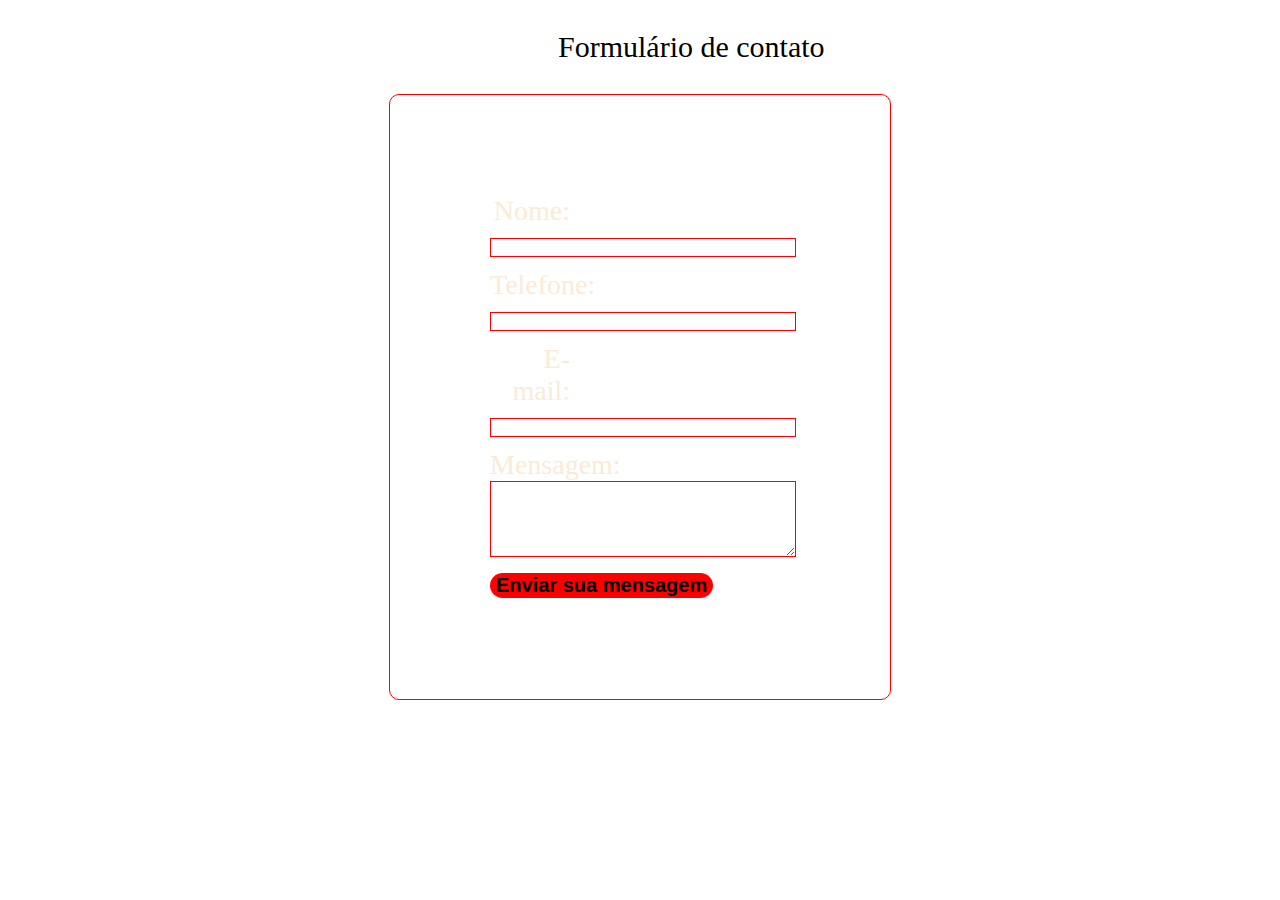
<file: formulario.html>
<!DOCTYPE html>
<html lang="en">
<head>
   
    <meta charset="UTF-8">
    <meta http-equiv="X-UA-Compatible" content="IE=edge"> 
    <meta name="viewport" content="width=device-width, initial-scale=1.0">
    <title>Contato </title>
    <link rel="preconnect" href="https://fonts.googleapis.com">
<link rel="preconnect" href="https://fonts.gstatic.com" crossorigin>
<link href="https://fonts.googleapis.com/css2?family=Indie+Flower&display=swap" rel="stylesheet">
    <link rel="stylesheet" href="./estilo2.css">

</head>
<body>
   
<p> Formulário de contato</p>
   <form action="onde quer que seja, não tem que funcionar mesmo." method="post">
    <div>
        <label for="nome">Nome:</label>
        <input type="text" id="nome" name="usuario_nome"/>
    </div>
    <div>
        <label for="telefone">Telefone:</label>
        <input type="tel" id="telefone" name="usuario_telefone"/>
    </div>
    <div>
        <label for="email">E-mail:</label>
        <input type="email" id="email" name="usuario_email"/>
    </div>
    <div>
        <label for="msg">Mensagem:</label>
        <textarea id="msg" name="usuario_msg"></textarea>
    </div>
    <div class="button">
        <button type="submit">Enviar sua mensagem</button>
    </div>
</form>
</form> 
</body>
</html>
</file>
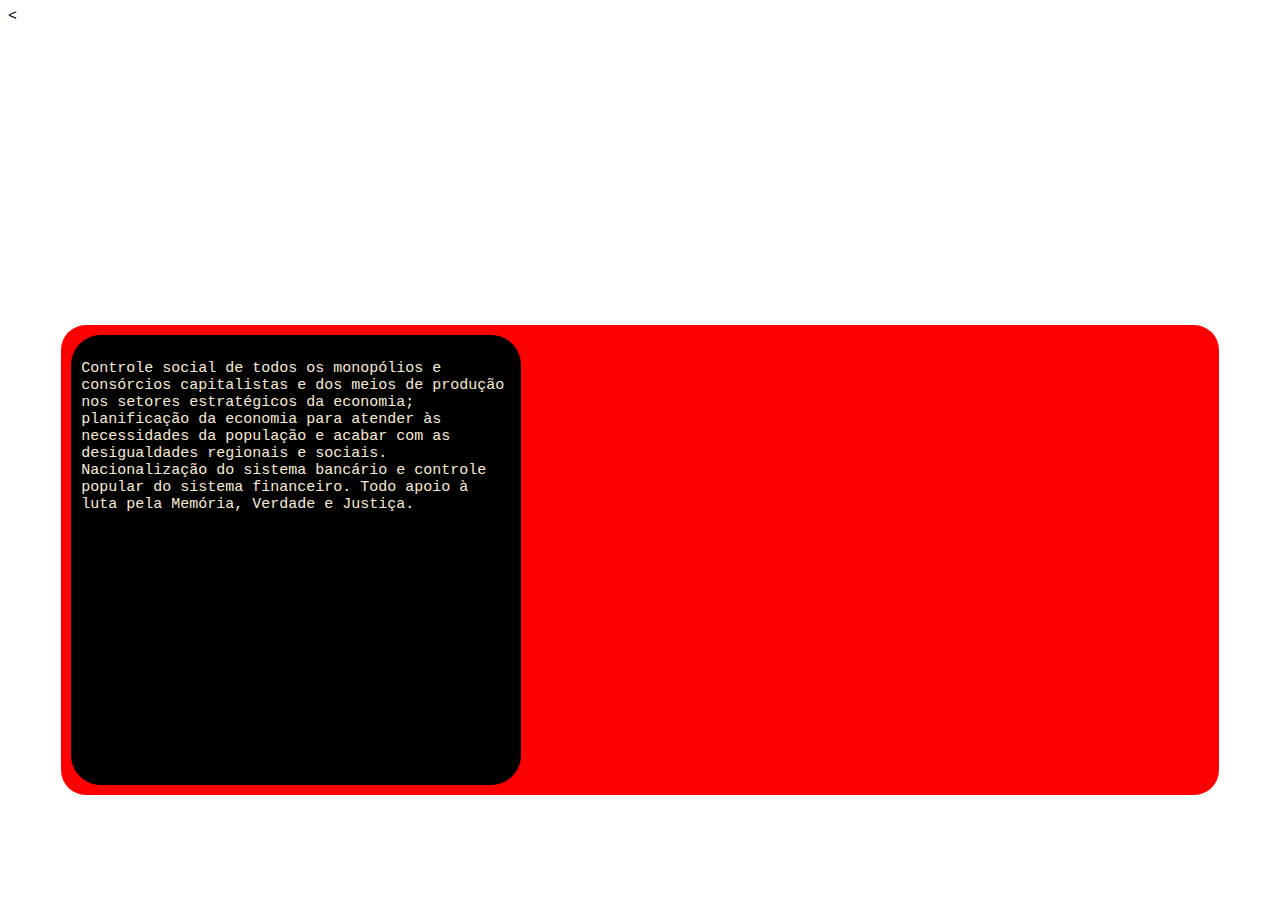
<file: hobbies.html>
<!DOCTYPE HTML>
<<html lang="pt-br">
  <head>
    <meta charset="UTF-8">
  <meta http-equiv="X-UA-Compatible" content="IE-edge">
  <meta name="viewport" content="width-device-width, initial-scale=1.0">
  
      <title>Dark Side of The Moon</title>
      <link rel="stylesheet" type="text/css" href="estilo.css">
  
    
    </div>
  </head>
  
  <body>

   

    <div class="verde">

        
        <div class="lime"> 
          
          <div class="pink"><p>Controle social de todos os monopólios e consórcios capitalistas e dos meios de produção nos setores estratégicos da economia; planificação da economia para atender às necessidades da população e acabar com as desigualdades regionais e sociais.
            Nacionalização do sistema bancário e controle popular do sistema financeiro. Todo apoio à luta pela Memória, Verdade e Justiça.</p></div> 
     

    
    
  
   
  </body>
  </html>
</file>
<file: estilo2.css>
body{
    font-family: Georgia, 'Times New Roman', Times, serif;
    font-size: 28px;
    background-image: url(https://i.pinimg.com/550x/f5/95/51/f59551704a1a6f37c546105a4908fb6e.jpg);
    background-repeat: repeat;

}

p {
    font-size: 30px;
    margin-left: 550px;
    font-family: 'Times New Roman', Times, serif;

}

form {
    margin: 0px auto;
    width: 300px;
    padding: 100px;
    border: 1px solid red;
    border-radius: 10px;

}

form div+div {margin-top: 10px;}

label {
    display: inline-block;
    width: 80px;
    text-align: right;
    color: antiquewhite;

}

input,textarea {
    width: 300px;
    -moz-box-sizing: border-box;
    border: 1px solid red;

}

input:focus,textarea:focus {border-color: red;}

textarea {
    vertical-align: top;
    height: 70px;
    resize: vertical;
}

button {
    border: none;
    background: red;
    padding: 45px,600px;
    border-radius: 50px;
  font-weight: bold;
  font-size: 20px;
    transition: .4s;
}
button:hover {
transform: scale (2.3);
cursor: pointer;
}
</file>
<file: estilo.css>
body {
  
    background-image:url(https://i.pinimg.com/550x/f5/95/51/f59551704a1a6f37c546105a4908fb6e.jpg)
    }
    
    
    .DARKSIDE{
      height:100px;
        widht:100%;
      background-image: linear-gradient(gre rgb(46, 44, 44));
    }
    nav {
        display: flex;
        align-items: center;
        justify-content: space-between;
        padding-top: 40px;
        padding-left: 10%;
        padding-right: 10%;
    }

    .logo {
        color: red;
        font-size: 100px;
    
    }
    span {
        color: antiquewhite;
      font-size: 100px;
    }
    
      nav ul li 
      { list-style-type: none;
        display: inline-block;
        padding: 10px,20px;


      }

      * {
        font-family:Courier New, Geneva, serif;
        font-size:15px;
        }
        
        ul {
        margin: 20px;
        padding: 10px;;
        }
        
        li {
        list-style: none; 
        margin: 20px;
        display: inline;
        }

        li a {
        padding: 5px 10px; 
        margin: 10px;;
        border: 1px solid red; 
        background: black;
        text-decoration: none;
        color:red;
        /* cantos arredondados */
        -webkit-border-radius:5px;
        -moz-border-radius:5px;
        border-radius:5px;
        }
        li a:hover {
        background: red;
        color: #000; 
        border-color: red;
        }
.eu:hover { background: red;
    color: #000; 
    border-color: red;}

        button {
            border: none;
            background: red;
            padding: 45px,600px;
            border-radius: 50px;
          font-weight: bold;
          font-size: 20px;
            transition: .4s;
        }
button:hover {
  transform: scale (2.3);
  cursor: pointer;
}


.verde {
    margin: auto;
    width: 90%;
    border-radius: 25px;
    margin-top: 300px;
    padding: 10px;
    background-color: red;
    flex-flow: row;
    
}

.pink {font-family: Georgia, 'Times New Roman', Times, serif;
    display: flexbox;
    justify-content: center;
    align-items: center;
    width: 430px;
    height: 430px;
    background-color: black;
    border: solid black 10px;
    border-radius: 30px;}

.lime {
    display: flexbox;
    justify-content: center;
    align-items: center;
    flex-flow: row;
    width: 100%;
    border: 0px solid red;
}

.heroes {
    
    display: flexbox;
    justify-content: inline;
    flex-flow: row;
    align-items: initial;
    width: 430px;
    height: 430px;
    border-radius: 30px;
}

p {color: antiquewhite;}




img {
    height: 400px;
    width: auto;
    display:flexbox;
    align-items: center;
    margin-left: 400px;
    margin-top: 150px;
    border-radius: 100px;
}

h1 {
    color: antiquewhite;
    display:flex;
    display: inline;
    align-items: center;
    margin-left: 500px;
    margin-right: 500px;
    margin-top: 500px;
    font-family: 'Franklin Gothic Medium', 'Arial Narrow', Arial, sans-serif;

}
</file>
